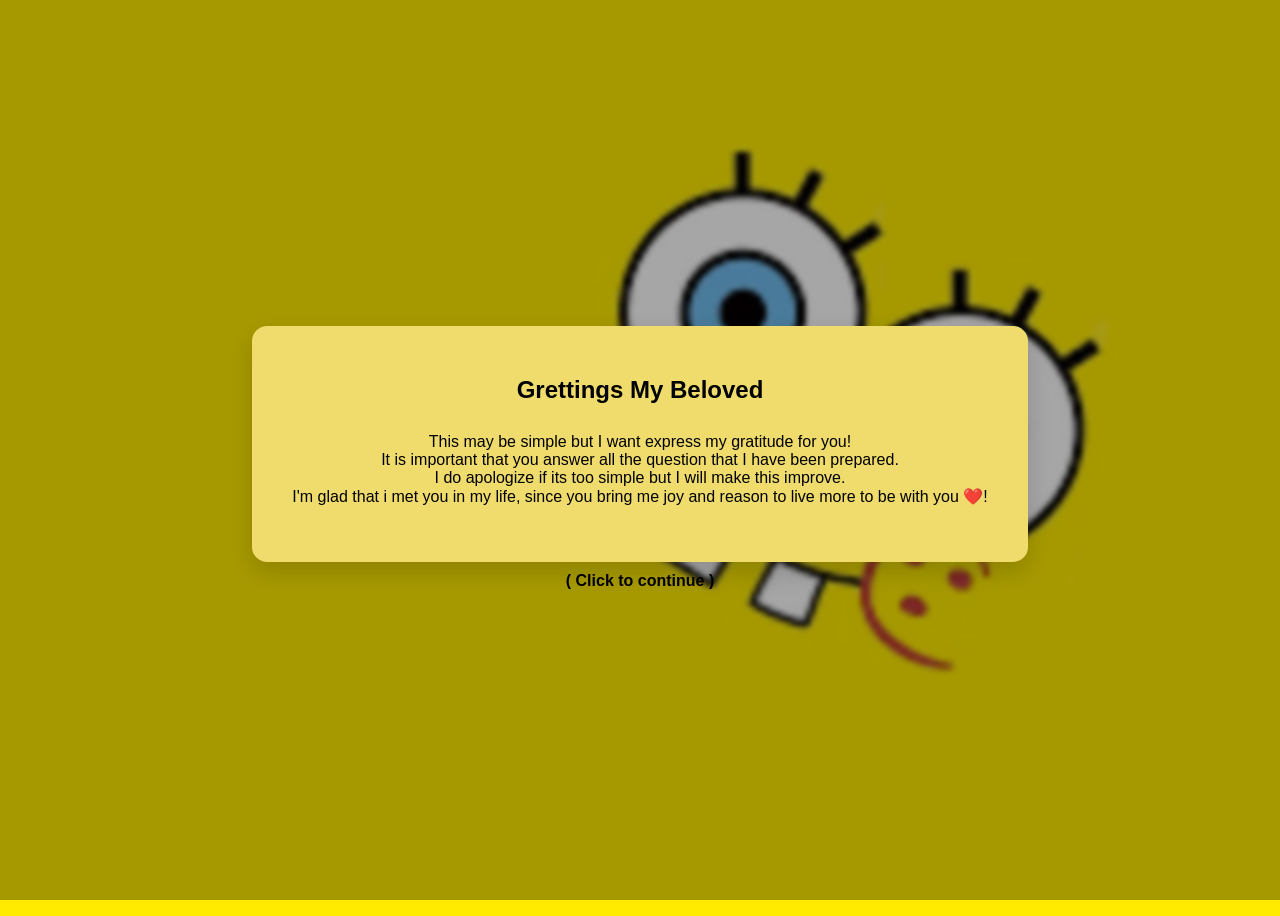
<file: index.html>
<!DOCTYPE html>
<html lang="en">
<head>
  <meta charset="UTF-8">
  <title> Feelings for Me? </title>
  <link rel="stylesheet" href="style.css">
</head>
  <body id="feelings-page">
    <div class="quiz-container">
      <h2>Grettings My Beloved</h2>
      <p> This may be simple but I want express my gratitude for you!
        <br>
            It is important that you answer all the question that I have been prepared.
        <br>
            I do apologize if its too simple but I will make this improve.
        <br>
            I'm glad that i met you in my life, since you bring me joy and reason to live more to be with you ❤️!
      </p>
    </div>
    <script src="script.js"></script>
    <div class="sakura-container">
      <span class="sakura">❤️</span>
      <span class="sakura">❤️</span>
      <span class="sakura">❤️</span>
      <span class="sakura">❤️</span>
      <span class="sakura">❤️</span>
      <span class="sakura">❤️</span>
      <span class="sakura">❤️</span>
      <span class="sakura">❤️</span>
      <span class="sakura">❤️</span>
      <span class="sakura">❤️</span>
      <span class="sakura">❤️</span>
      <span class="sakura">❤️</span>
    </div>
    <strong> ( Click to continue )</strong>
    <script src="script.js" defer></script>
  </body>
</html>
</file>
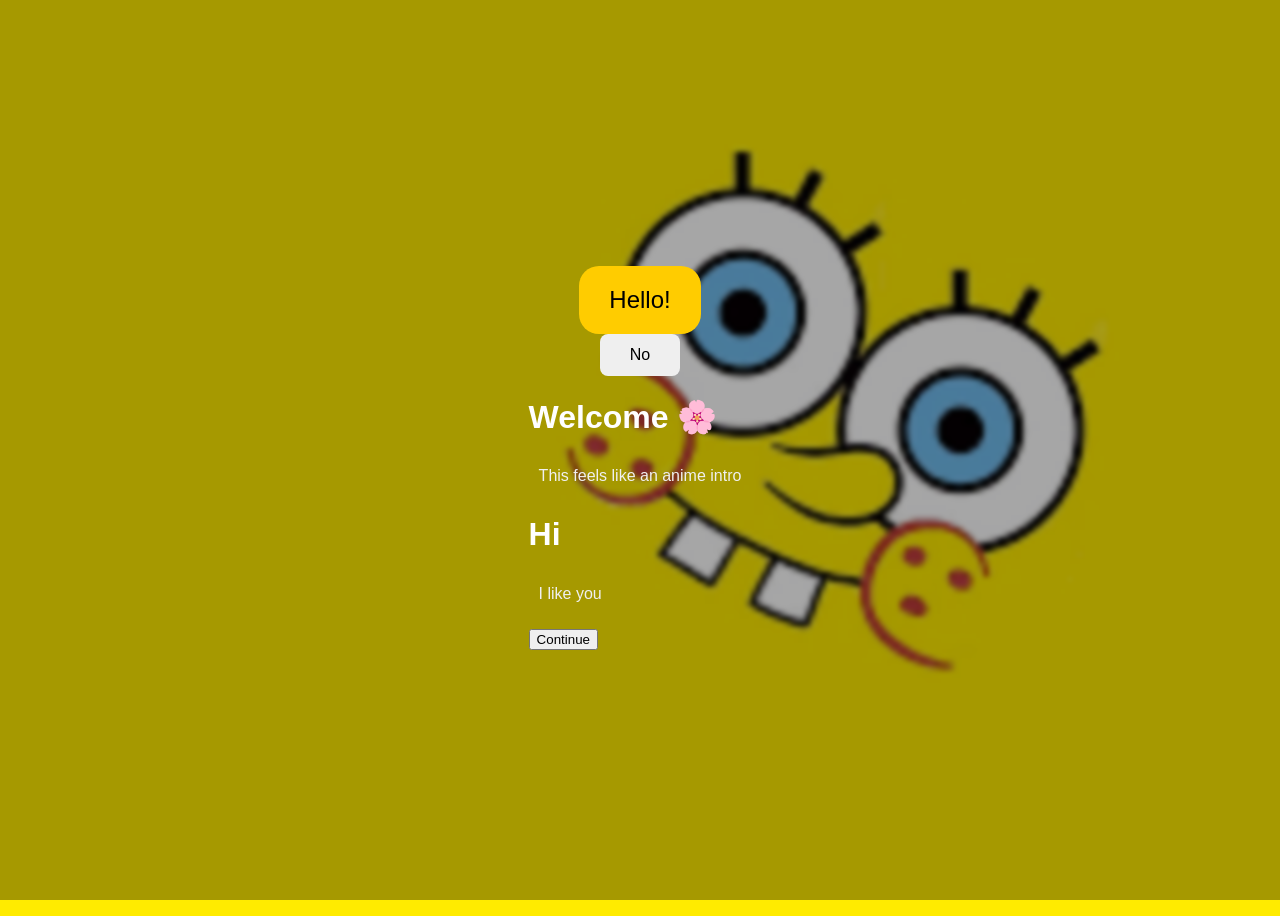
<file: animation.html>
<!DOCTYPE html>
<html>
    <head>
        <title> Animation Project </title>
        <link rel="stylesheet" href="style.css">
    </head>
    <body>
        <script src="script.js"></script>
        <div class="cartoon bounce">Hello!</div>

        <button class="btn shake">No</button>

        <div class="anime-entrance">
            <h1>Welcome 🌸</h1>
            <p>This feels like an anime intro</p>

            <h1 class="anime-entrance anime-delay-1">Hi</h1>
            <p class="anime-entrance anime-delay-2">I like you</p>
            <button class="anime-entrance anime-delay-3">Continue</button>
        </div>
            <div class="sakura-container">
                <span class="sakura">❤️</span>
                <span class="sakura">❤️</span>
                <span class="sakura">❤️</span>
                <span class="sakura">❤️</span>
                <span class="sakura">❤️</span>
                <span class="sakura">❤️</span>
                <span class="sakura">❤️</span>
                <span class="sakura">❤️</span>
                <span class="sakura">❤️</span>
                <span class="sakura">❤️</span>
                <span class="sakura">❤️</span>
                <span class="sakura">❤️</span>
            </div>
    </body>
</html>
</file>
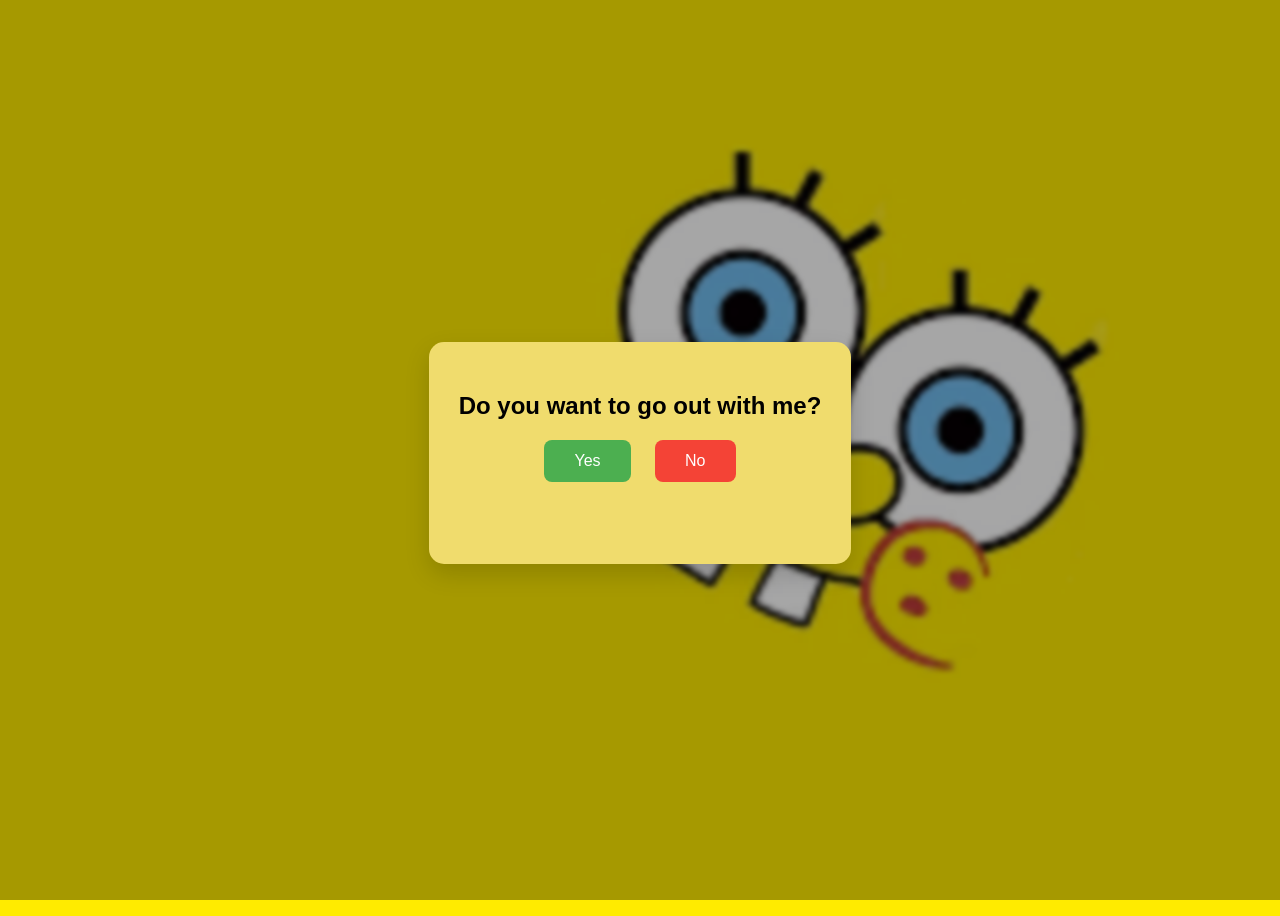
<file: Date.html>
<!DOCTYPE html>
<html lang="en">
<head>
  <meta charset="UTF-8">
  <title>Date with me</title>
  <link rel="stylesheet" href="style.css">
</head>
<body>

  <div class="quiz-container">
    <h2>Do you want to go out with me?</h2>

    <div class="choice">
      <button class="btn yes" onclick="dateAnswer(this, true)">Yes</button>
      <button class="btn no" onclick="dateAnswer(this, false)">No</button>
    </div>

    <p id="date"></p>

    <!-- Calendar -->
    <div id="calendarBox" style="display:none;">
      <input type="date" id="datePick">
      <input type="time" id="timePick">

      <button class="btn" onclick="scheduleDate()">Confirm Date</button>

      <p id="result"></p>
    </div>
  </div>

  <script src="script.js"></script>
</body>
</html>
</file>
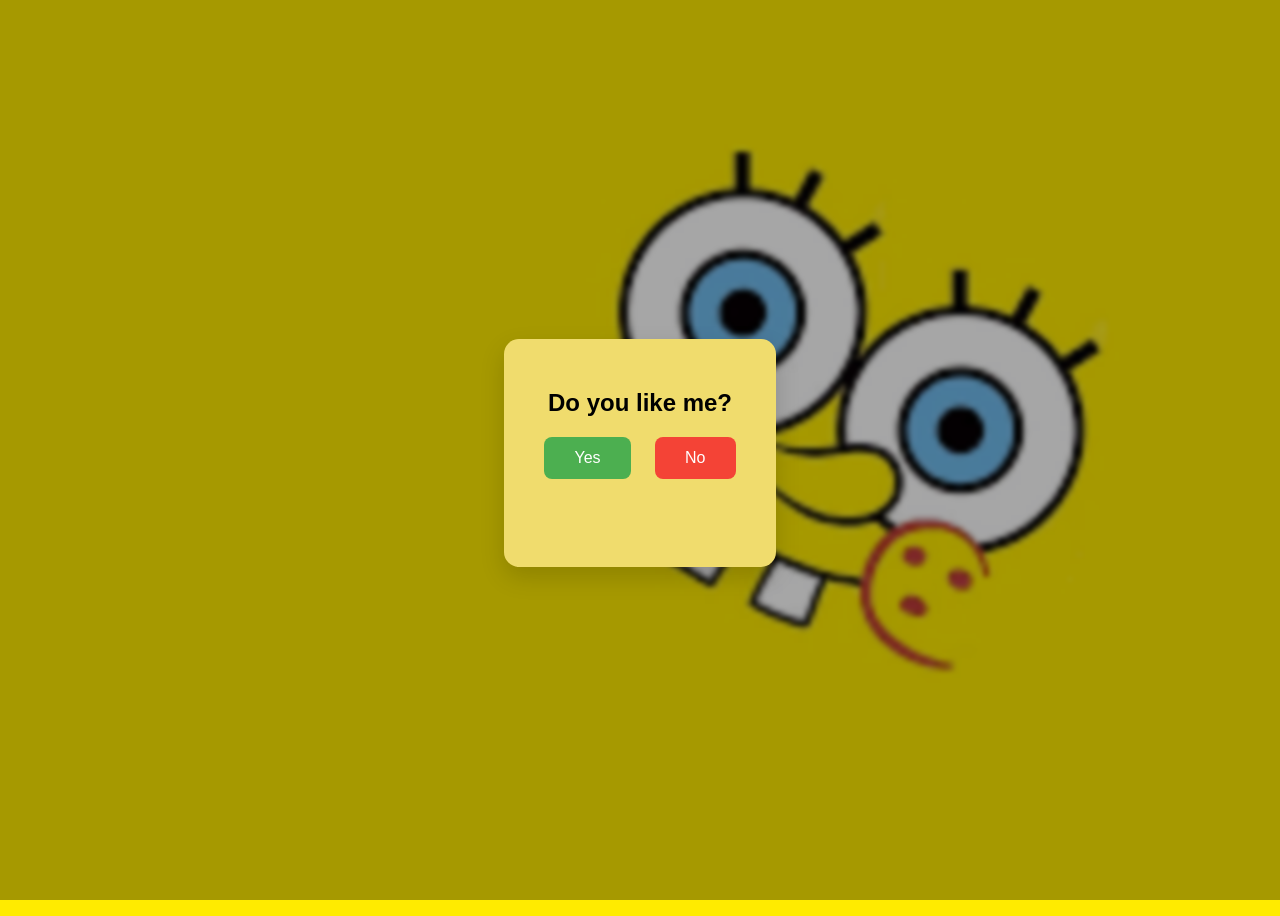
<file: Feelings.html>
<!DOCTYPE html>
<html lang="en">
<head>
  <meta charset="UTF-8">
  <title> Feelings for Me? </title>
  <link rel="stylesheet" href="style.css">
</head>
  <body>
    <div class="quiz-container">
      <h2>Do you like me?</h2>
      <div class="buttons">
        <button class="btn yes" onclick="answer(this, true)">Yes</button>
        <button class="btn no" onclick="answer(this, false)">No</button>
      </div>
      <p id="feedback"></p>
    </div>
    <script src="script.js"></script>
  </body>
</html>
</file>
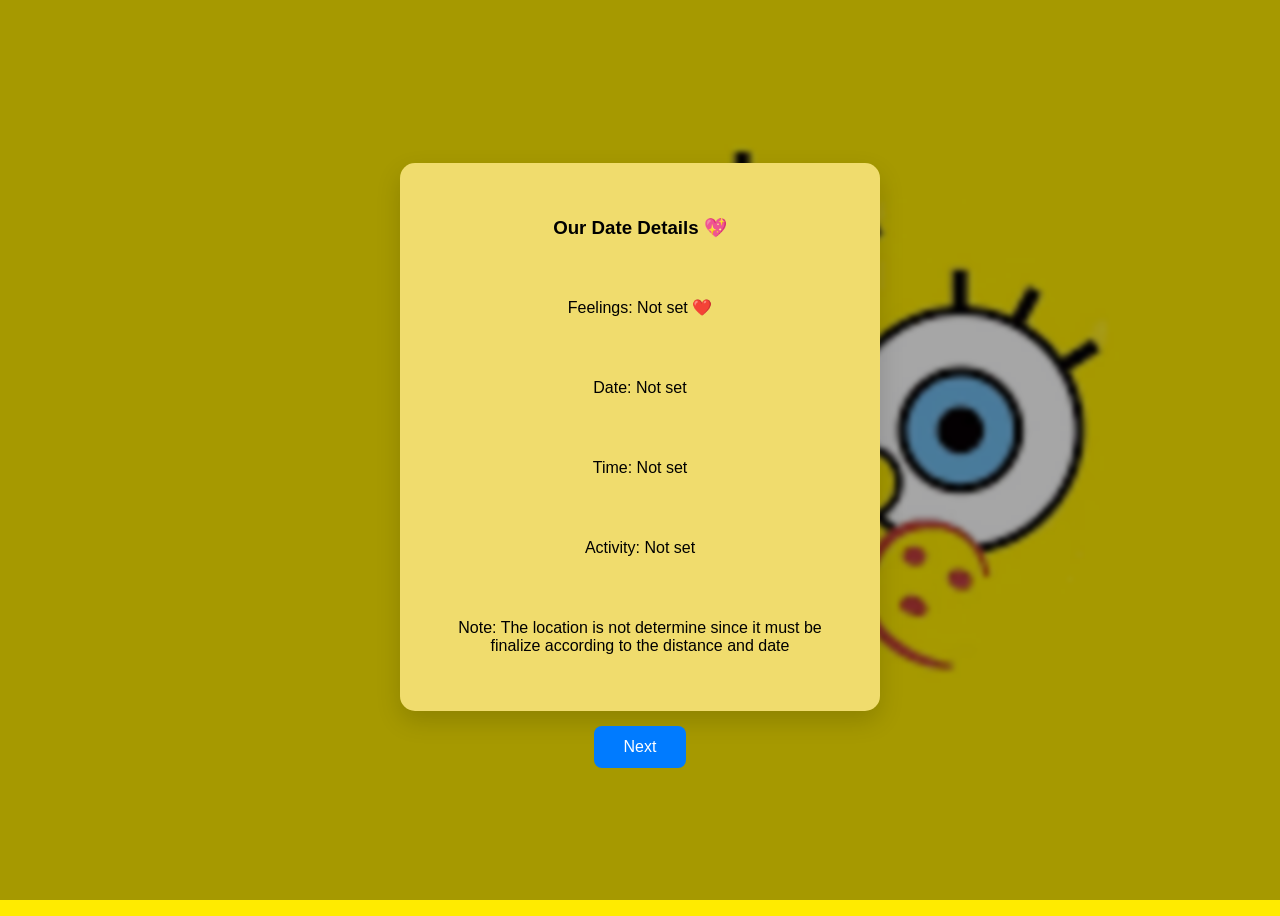
<file: Information.html>
<!DOCTYPE html>
<html lang="en">
<head>
  <meta charset="UTF-8">
  <meta name="viewport" content="width=device-width, initial-scale=1.0">
  <title>Date Information</title>
  <link rel="stylesheet" href="style.css">
</head>
<body>

  <div class="choices">
    <h3 class="question">Our Date Details 💖</h3>

    <p id="infoFeelings"></p>
    <p id="infoDate"></p>
    <p id="infoTime"></p>
    <p id="infoType"></p>
    <p>Note: The location is not determine since it must be finalize according to the distance and date</p>
  </div>
    <button class="btn next" onclick="next()"> Next </button>
  <script src="script.js" defer></script>
</body>
</html>
</file>
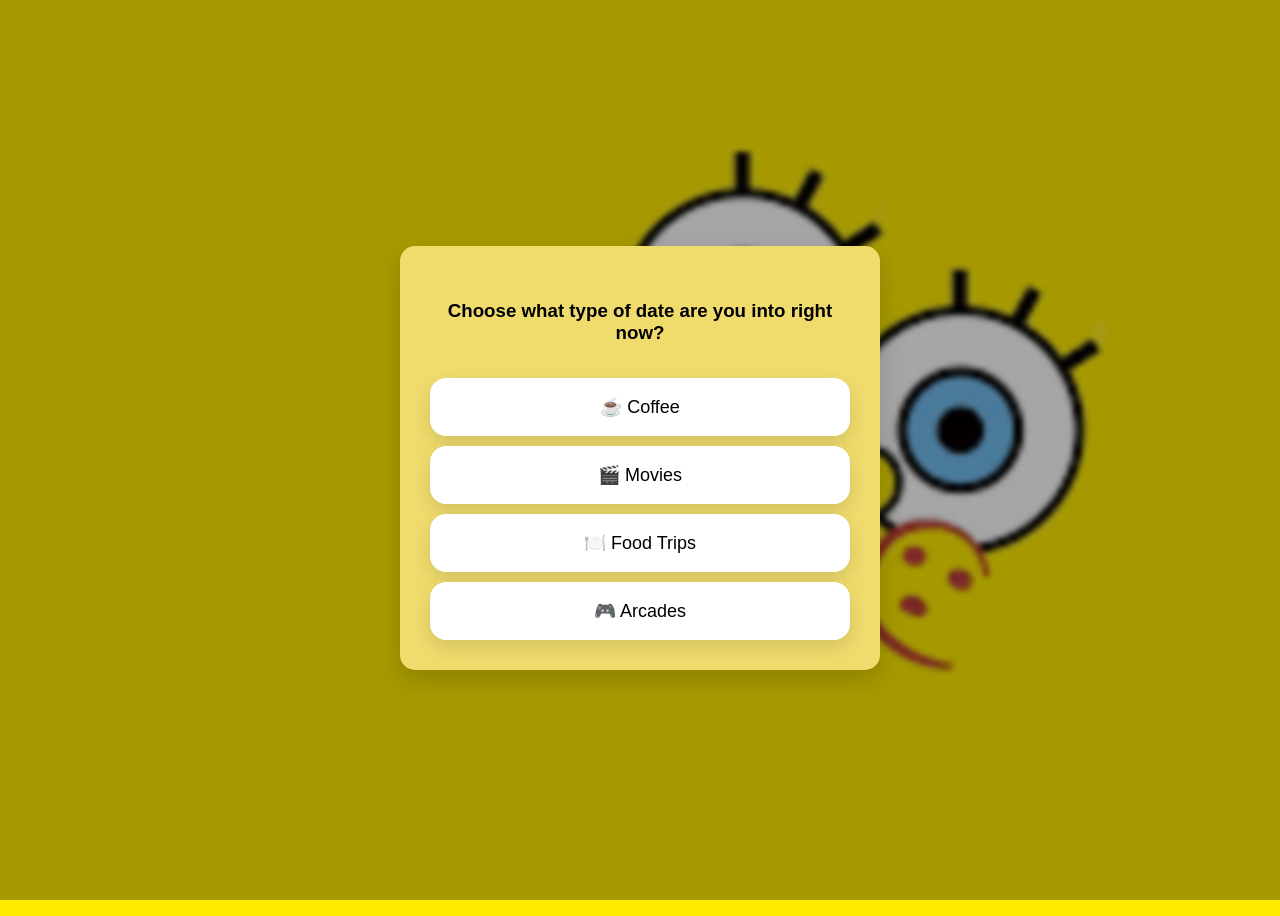
<file: TypeOfDates.html>
<!DOCTYPE html>
<html lang="en">
<head>
  <meta charset="UTF-8">
  <meta name="viewport" content="width=device-width, initial-scale=1.0">
  <title>Choose an Activity</title>
  <link rel="stylesheet" href="style.css">
</head>
<body id="information-page">
  <div class="choices">
    <h3 class="question"> Choose what type of date are you into right now? </h3>
    <div class="card" onclick="select(this, 'Coffee ☕')">☕ Coffee</div>
    <div class="card" onclick="select(this, 'Movies 🎬')">🎬 Movies</div>
    <div class="card" onclick="select(this, 'Food Trips 🍽️')">🍽️ Food Trips</div>
    <div class="card" onclick="select(this, 'Arcades 🎮')">🎮 Arcades</div>
  </div>
  <!-- Notification -->
<div id="toast"></div>
  <script src="script.js"></script>
  
</body>
</html>
</file>
<file: style.css>
body {
  font-family: Arial, sans-serif;

  background-color: #000; /* fallback */
  background-image: url("non.png");
  background-repeat: no-repeat;
  background-position: center;
  background-size: cover;

  image-rendering: auto; /* let browser smooth */
  
  display: flex;
  justify-content: center;
  align-items: center;
  min-height: 100vh;
  flex-direction: column;
}
body::before {
  content: "";
  position: fixed;
  inset: 0;
  background: rgba(0,0,0,0.35);
  backdrop-filter: blur(2px);
  z-index: -1;
}

body {
  opacity: 1;
  transition: opacity 1s ease;
}

body.fade-out {
  opacity: 0;
}

.quiz-container {
  background: rgb(240, 220, 109);
  padding: 30px;
  margin-bottom: 10px;
  border-radius: 15px;
  text-align: center;
  box-shadow: 0 10px 25px rgba(0,0,0,0.15);
}

.buttons {
  margin-top: 20px;
}

.btn {
  padding: 12px 30px;
  margin: 0 10px;
  font-size: 16px;
  border: none;
  border-radius: 8px;
  cursor: pointer;
  transition: transform 0.2s ease, background-color 0.3s ease;
}

.yes {
  background: #4caf50;
  color: white;
}

p{
  padding: 10px;
}
.no {
  background: #f44336;
  color: white;
}

.btn.next{
  background: #007bff;
  color: white;
}
.btn.next1{
  margin-top: 25px;
  background: #007bff;
  color: white;
}
/* HOVER */
.btn:hover {
  transform: scale(1.1);
}

/* YES EFFECT */
.correct {
  animation: pop 0.4s ease;
}

/* NO EFFECT */
.wrong {
  animation: shake 0.4s;
}

/* animations */
@keyframes pop {
  0% { transform: scale(1); }
  50% { transform: scale(1.2); }
  100% { transform: scale(1); }
}

@keyframes shake {
  0% { transform: translateX(0); }
  25% { transform: translateX(-6px); }
  50% { transform: translateX(6px); }
  75% { transform: translateX(-6px); }
  100% { transform: translateX(0); }
}

#feedback {
  margin-top: 20px;
  font-size: 18px;
}

/* Type of Dates */
.choices {
  display: flex;
  flex-direction: column;
  gap: 10px;
  max-width: 420px;
  margin: 15px;
  background: rgb(240, 220, 109);
  padding: 30px;
  border-radius: 15px;
  text-align: center;
  box-shadow: 0 10px 25px rgba(0,0,0,0.15);
}

.question{
  padding: 5px;
  border: none;
  border-radius: 10px;
}

.card {
  padding: 18px;
  border-radius: 16px;
  background: #ffffff;
  box-shadow: 0 8px 20px rgba(0,0,0,0.12);
  text-align: center;
  font-size: 18px;
  cursor: pointer;

  /* Mobile tap improvements */
  -webkit-tap-highlight-color: transparent;
  user-select: none;

  transition: transform 0.15s ease, box-shadow 0.15s ease;
}

.card:active {
  transform: scale(0.97);
}

.card.active {
  background: #ffe4e1;
  border: 2px solid #ff69b4;
}

#toast {
  position: fixed;
  bottom: 30px;
  left: 50%;
  transform: translateX(-50%);
  background: #333;
  color: #fff;
  padding: 12px 20px;
  border-radius: 20px;
  font-size: 14px;
  opacity: 0;
  pointer-events: none;
  transition: opacity 0.3s ease;
}

#toast.show {
  opacity: 1;
}

/* Animation */

.cartoon {
  font-size: 24px;
  padding: 20px 30px;
  background: #ffcc00;
  border-radius: 20px;
  display: inline-block;
}

.bounce {
  animation: bounce 1.2s infinite;
}

@keyframes bounce {
  0%, 100% {
    transform: translateY(0);
  }
  50% {
    transform: translateY(-20px);
  }
}

/* snake */

.shake {
  animation: none;
}

.shake.active {
  animation: shake 0.4s;
}

@keyframes shake {
  0% { transform: translateX(0); }
  25% { transform: translateX(-8px); }
  50% { transform: translateX(8px); }
  75% { transform: translateX(-8px); }
  100% { transform: translateX(0); }
}

/* anime */
.anime-entrance {
  opacity: 0;
  transform: translateY(40px) scale(0.95);
  animation: animeIn 1.2s ease-out forwards;
}

/* Text styling (optional) */
.anime-entrance h1 {
  font-size: 2rem;
  color: white;
}

.anime-entrance p {
  color: #f0f0f0;
}

/* delay */
.anime-delay-1 { animation-delay: 0.2s; }
.anime-delay-2 { animation-delay: 0.5s; }
.anime-delay-3 { animation-delay: 0.8s; }

/* Anime entrance keyframes */
/*
@keyframes animeIn {
  0% {
    opacity: 0;
    transform: translateY(40px) scale(0.95);
    filter: blur(6px);
  }
  60% {
    opacity: 1;
    transform: translateY(-5px) scale(1.02);
    filter: blur(0);
  }
  100% {
    opacity: 1;
    transform: translateY(0) scale(1);
  }
}
*/
/* slide */
@keyframes animeSlide {
  0% {
    opacity: 0;
    transform: translateX(-100px);
  }
  100% {
    opacity: 1;
    transform: translateX(0);
  }
}

.anime-entrance {
  animation: animeSlide 1s cubic-bezier(0.25, 1, 0.5, 1) forwards;
}

/* Sakura container */
.sakura-container {
  position: fixed;
  top: 0;
  left: 0;
  width: 100%;
  height: 100%;
  pointer-events: none; /* clicks go through */
  overflow: hidden;
  z-index: 1;
}

/* Sakura petals */
.sakura {
  position: absolute;
  top: -10%;
  font-size: 24px;
  animation: fall linear infinite, sway ease-in-out infinite;
  opacity: 0.9;
}

/* Random positions & timing */
.sakura:nth-child(1) { left: 10%; animation-duration: 8s, 4s; }
.sakura:nth-child(2) { left: 25%; animation-duration: 10s, 6s; font-size: 18px; }
.sakura:nth-child(3) { left: 40%; animation-duration: 7s, 5s; }
.sakura:nth-child(4) { left: 60%; animation-duration: 11s, 7s; font-size: 20px; }
.sakura:nth-child(5) { left: 75%; animation-duration: 9s, 4s; }
.sakura:nth-child(6) { left: 90%; animation-duration: 12s, 6s; font-size: 16px; }

/* Falling animation */
@keyframes fall {
  0% {
    transform: translateY(-5vh) rotate(0deg);
  }
  100% {
    transform: translateY(110vh) rotate(360deg);
  }
}

/* Side-to-side sway */
@keyframes sway {
  0%, 100% {
    margin-left: 0;
  }
  50% {
    margin-left: 30px;
  }
}
</file>
